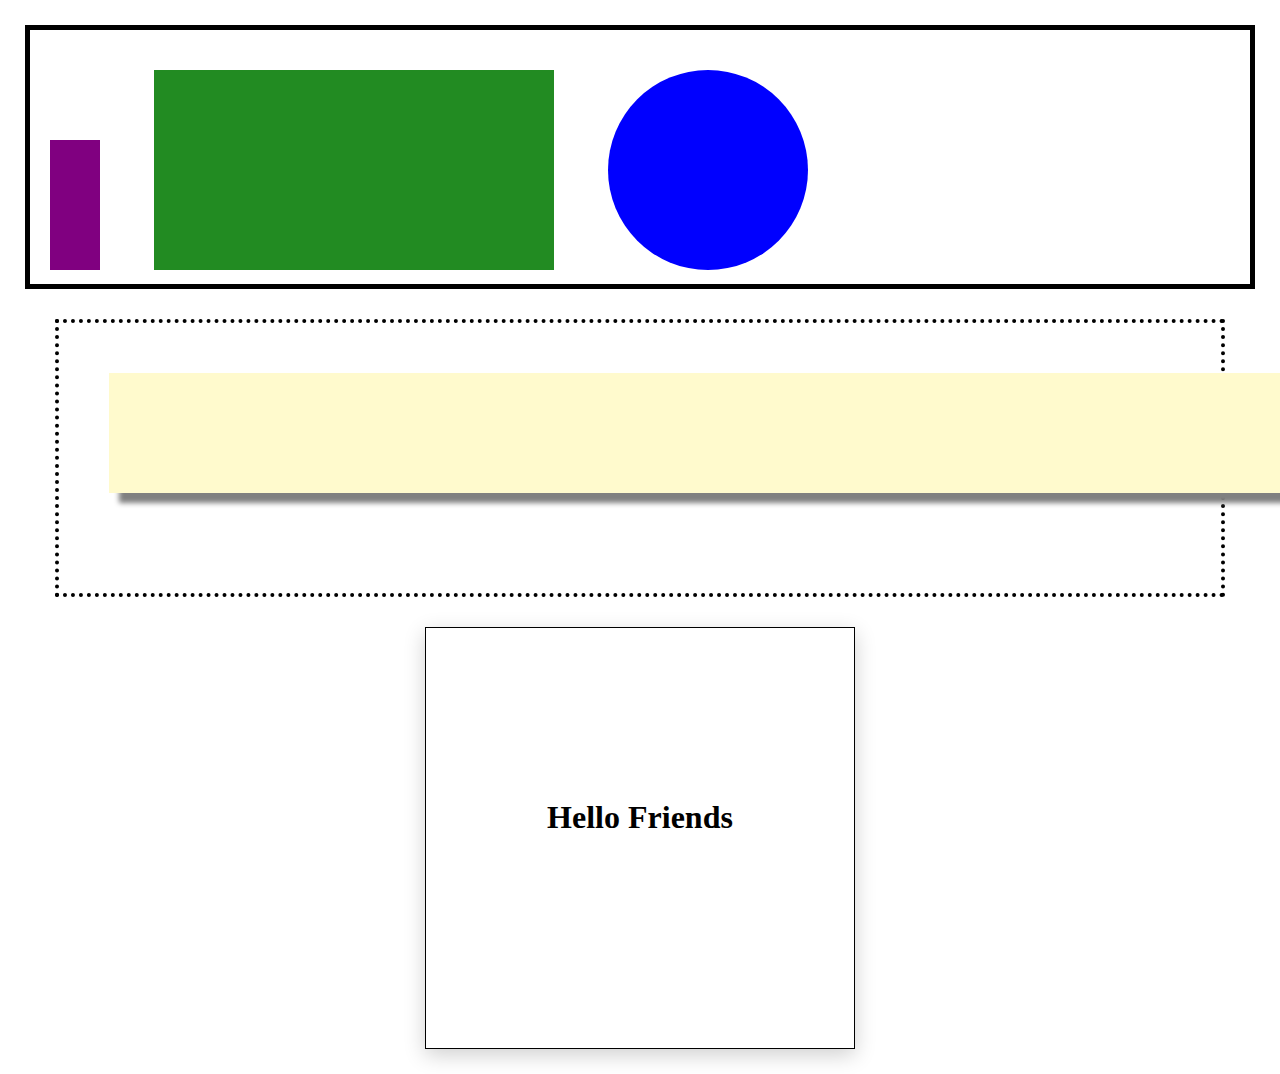
<file: second/index.html>
<!DOCTYPE html>
<html lang="en">
<head>
    <meta charset="UTF-8">
    <meta name="viewport" content="width=device-width, initial-scale=1.0">
    <meta http-equiv="X-UA-Compatible" content="ie=edge">
    <link rel="stylesheet" href="index.css">
    <title>Document</title>
</head>
<body>
<div class = "top">
    <div class = "shape1"></div>
    <div class = "shape2"></div>
    <div class = "shape3"></div>




</div>




<div class = "middle">
    <div class="rectangle">

    </div>


</div>

<div class = "bottom">
    <h1>Hello Friends</h1>

</div>


    
</body>
</html>
</file>
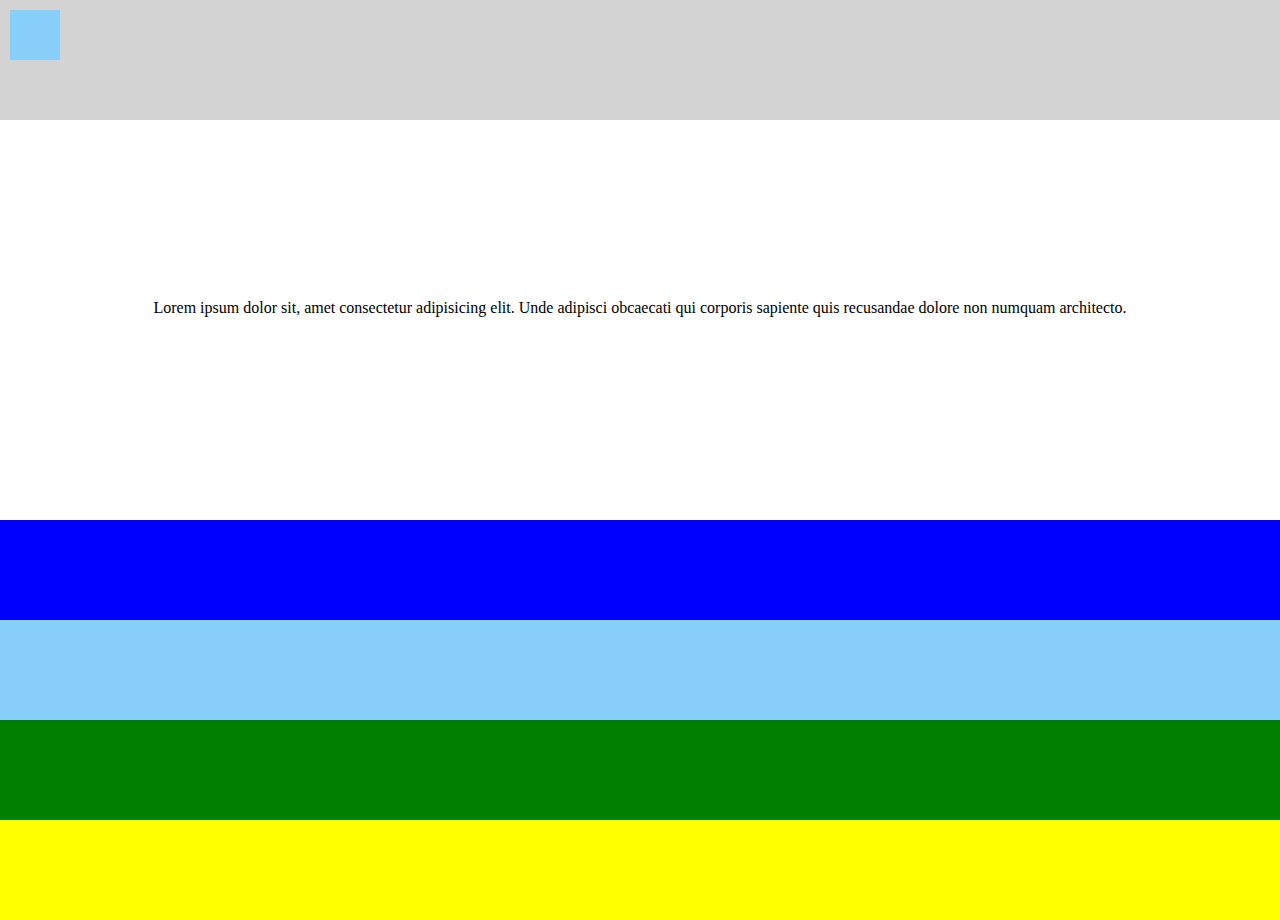
<file: third/index.html>
<!DOCTYPE html>
<html lang="en">
<head>
    <meta charset="UTF-8">
    <meta name="viewport" content="width=device-width, initial-scale=1.0">
    <meta http-equiv="X-UA-Compatible" content="ie=edge">
    <link rel="stylesheet" href="reset.css">
    <link rel="stylesheet" href="index.css">

    <title>Document</title>
</head>
<body>
    <header>
        <div class="blue">

        </div>
    </header>

<div class="whitetxt">
    <h2>Lorem ipsum dolor sit, amet consectetur adipisicing elit. Unde adipisci obcaecati qui corporis sapiente quis recusandae dolore non numquam architecto.</h2>
</div>

<div class="first"></div>
<div class = "second"></div>
<div class = "third"></div>
<div class = "fourth"></div>






</body>
</html>
</file>
<file: second/index.css>
body {
    margin: 0;
    padding: 25px;
  }
.top {
    width: 100%;
    border: 5px solid black;
    padding: 10px;
    box-sizing: border-box ;
    
}

.middle {
    border: dotted 4px black;
    height: 30vh;
    margin: 30px;
}


.bottom {
    border: 1px solid black;
    height: 30vh;
    margin: 0px 400px 0px 400px;
    text-align: center;
    padding-top: 150px;
    box-shadow: 0 6px 20px 0 rgba(0, 0, 0, 0.19);

}

.shape1 {
    background-color: purple;
    width: 50px;
    height: 130px;
    margin: 100px 0px 0px 10px;
    display: inline-block;
    
    
}

.shape2 {
    height: 200px;
  width: 400px;
  display: inline-block;
  background-color: forestgreen;
  margin: 0 50px;
}

.shape3 {
    display: inline-block;
    background-color: blue;
    border-radius: 50%;
    width: 200px;
    height: 200px;
}

.rectangle {
    background-color: lemonchiffon;
    height: 120px;
    width: 1200px;
    margin: 50px;
    box-shadow: 10px 10px 5px grey;
}
</file>
<file: third/index.css>
body, html {
    margin: 0;
    padding: 0;
  }
  

header {
    background-color: lightgrey;
    height: 100px;
    padding: 10px;
}

.blue {
    background-color: lightskyblue;
    width: 50px;
    height: 50px;
    
}

.whitetxt {
    background-color: white;
   
    height: 220px;
    text-align: center;
}

h2 {
    margin-top: 180px;
}

.first {
    background-color: blue;
    height: 100px;
}

.second {
    background-color: lightskyblue;
    height: 100px;
}

.third {
    background-color: green;
    height: 100px;
}

.fourth{
    background-color: yellow;
    height: 100px;
}
</file>
